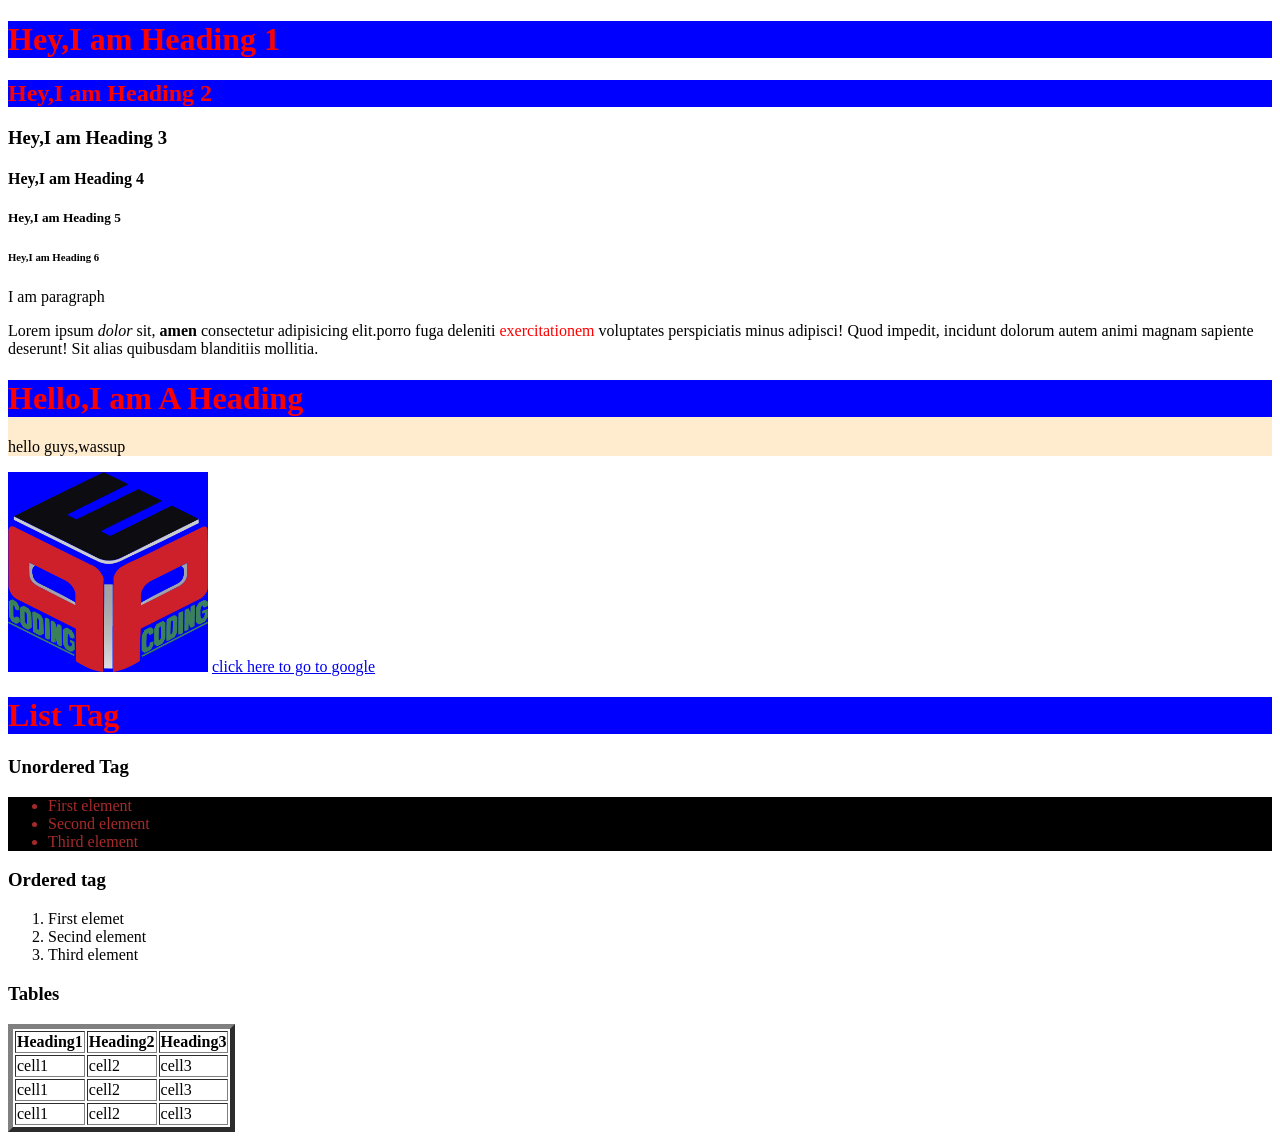
<file: index.html>
<!DOCTYPE html>
<html lang="en">
<head>
    <meta charset="UTF-8">
    <meta http-equiv="X-UA-Compatible" content="IE=edge">
    <meta name="viewport" content="width=device-width, initial-scale=1.0">
    <title>Document</title>
    <style>
        h1,h2{
            color:red;
            background-color:blue;
        }
        img{
           width:200px;
           height:200px; 
        }
        ul{
            color:brown;
            background-color:black;
        }
        div{
            background-color:blanchedalmond
        }
        img {
          background-color: blue;
          text-align: center;
        }
    </style>
</head>
<body>
    <!--Headings-->
    <h1>Hey,I am Heading 1</h1>
    <h2>Hey,I am Heading 2</h2>
    <h3>Hey,I am Heading 3</h3>
    <h4>Hey,I am Heading 4</h4>
    <h5>Hey,I am Heading 5</h5>
    <h6>Hey,I am Heading 6</h6> 
    
    <!--paragraph-->
    <p>I am paragraph</p>
    <p>Lorem ipsum <em>dolor</em> sit, <strong>amen</strong> consectetur adipisicing elit.porro fuga deleniti <span style="color:red">exercitationem</span> voluptates perspiciatis minus adipisci! Quod impedit, incidunt dolorum autem animi magnam sapiente deserunt! Sit alias quibusdam blanditiis mollitia.</p>
    <div>
        <h1>Hello,I am A Heading</h1>
        <p>hello guys,wassup</p>
    </div>


    <!--image tag self closing-->
    <img src="./logo.png" alt="Pepecoding logo was here"> 

    <!--anchor tag-->
    <a href="https://www.google.co.in/" target="_blank ">click here to go to google</a>

    <!--list-->
    <h1>List Tag</h1>
    <h3>Unordered Tag</h3>
    <ul>
        <li>First element</li>
        <li>Second element</li>
        <li>Third element</li>
    </ul>
    <h3>Ordered tag</h3>
    <ol>
        <li>First elemet</li>
        <li>Secind element</li>
        <li>Third element</li>
    </ol>

    <!--Tables-->
    <h3>Tables</h3>
    <table border="5">
        <thead>
          <tr>
            <th>Heading1</th>
            <th>Heading2</th>
            <th>Heading3</th>
          </tr>
        </thead>
        <tbody>
          <tr>
            <td>cell1</td>
            <td>cell2</td>
            <td>cell3</td>
          </tr>
          <tr>
            <td>cell1</td>
            <td>cell2</td>
            <td>cell3</td>
          </tr>
          <tr>
            <td>cell1</td>
            <td>cell2</td>
            <td>cell3</td>
          </tr>
        </tbody>
    </table>
</body>
</html>
</file>
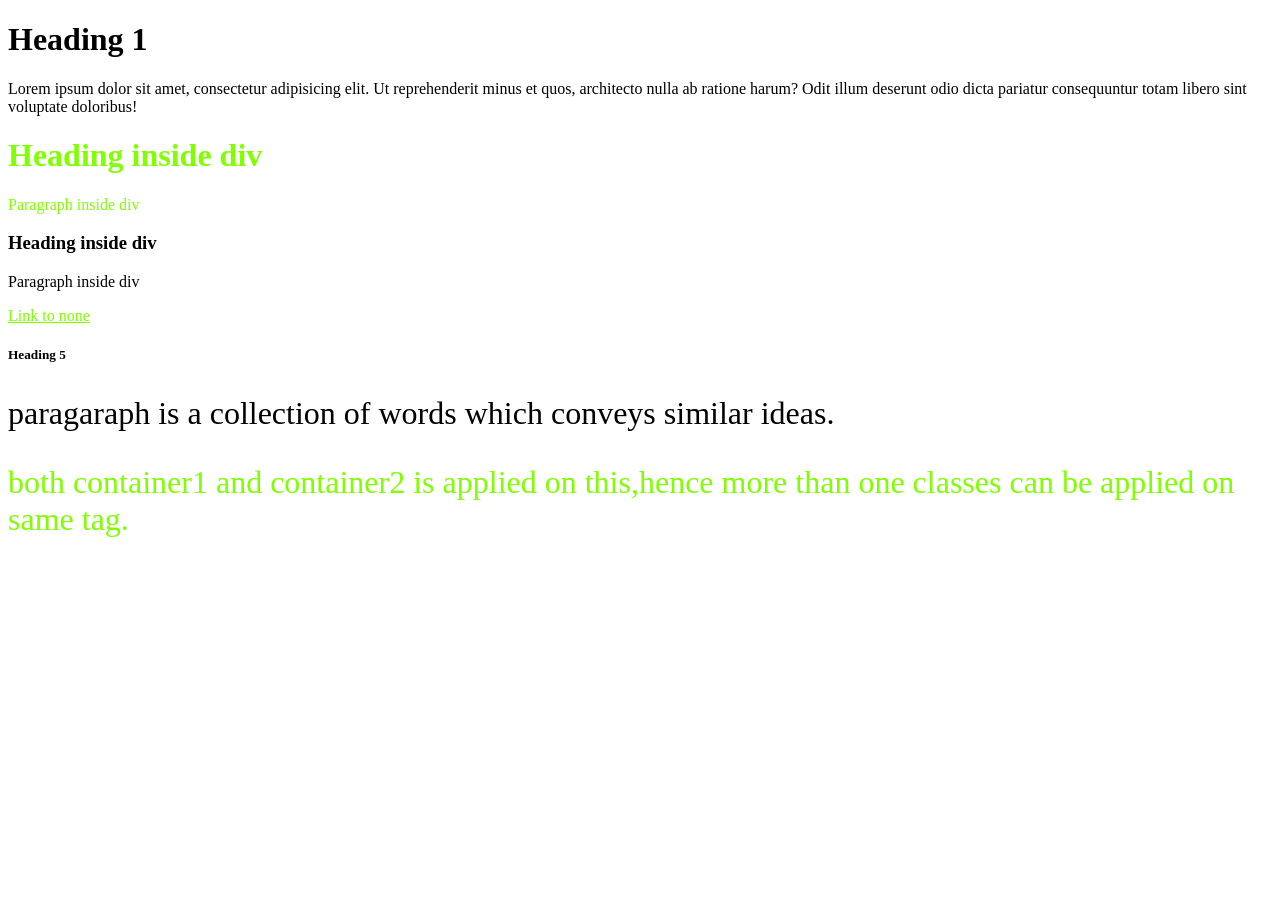
<file: selector.html>
<!DOCTYPE html>
<html lang="en">
<head>
    <meta charset="UTF-8">
    <meta http-equiv="X-UA-Compatible" content="IE=edge">
    <meta name="viewport" content="width=device-width, initial-scale=1.0">
    <title>Document</title>
    <style>
        /*universal selector*/
        /**{
            color:aqua;
         }*/
        .container1{
            color:chartreuse;
        }
        .container2{
            font-size: xx-large;
        }
        #one{
            font-size:xx-large;
        }
    </style>
</head>
<body>
    <h1>Heading 1</h1>
    <p>Lorem ipsum dolor sit amet, consectetur adipisicing elit. Ut reprehenderit minus et quos, architecto nulla ab ratione harum? Odit illum deserunt odio dicta pariatur consequuntur totam libero sint voluptate doloribus! </p>
    <div class="container1">
        <h1>Heading inside div</h2>
        <p>Paragraph inside div</p>
    </div>
    <div>
        <h3>Heading inside div</h3>
        <p>Paragraph inside div</p>
    </div>
    <a href="" class="container1">Link to none</a>
    <h5>Heading 5</h5>
    <p id="one">paragaraph is a collection of words which conveys similar ideas.</p>
    <p class="container1 container2">both container1 and container2 is applied on this,hence more than one classes can be applied on same tag.</p>
</body>
</html>
</file>
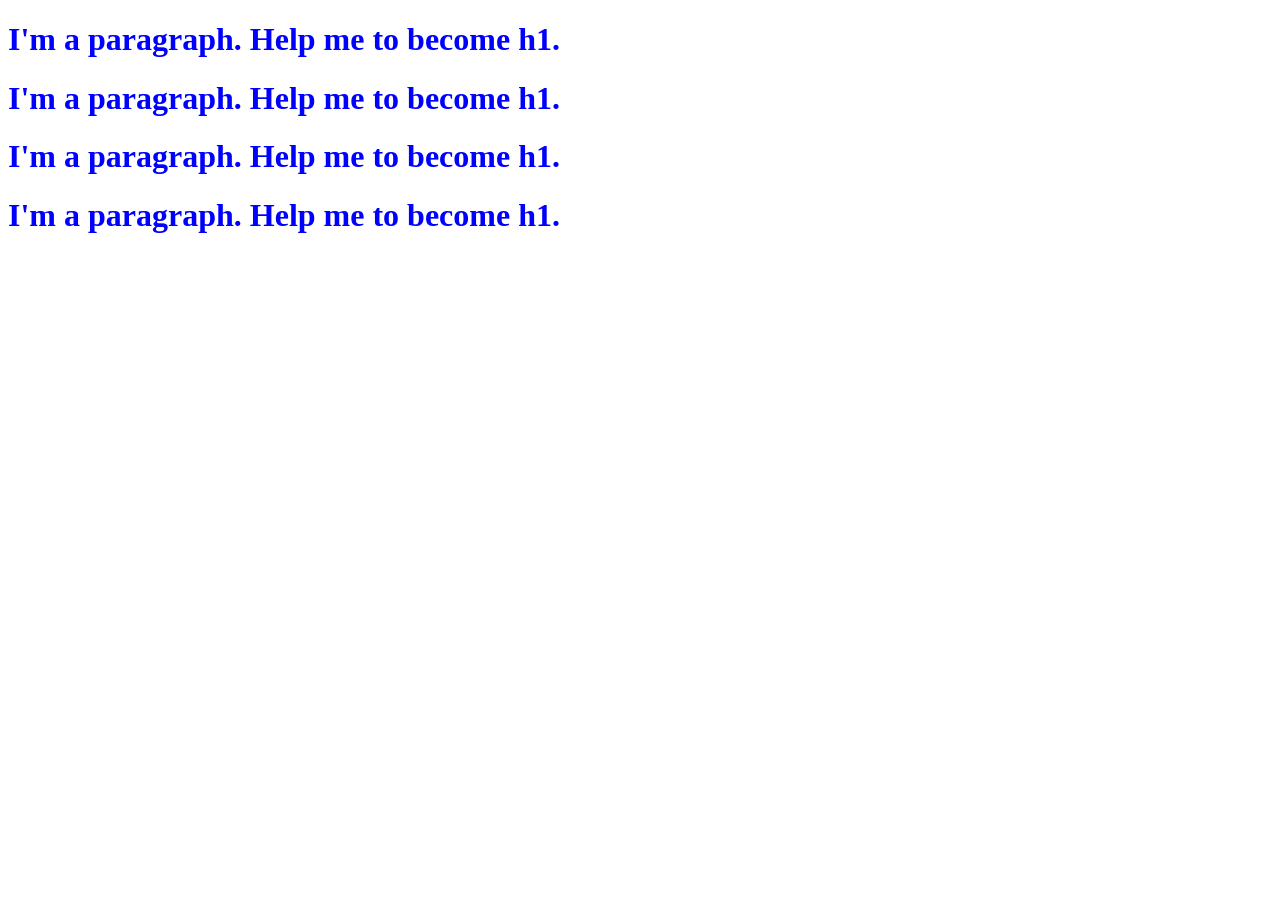
<file: css_selector_questions/q1.html>
<!DOCTYPE html>
<html lang="en">

<head>
    <meta charset="UTF-8">
    <meta name="viewport" content="width=device-width, initial-scale=1.0">
    <title>Document</title>

    <style>
        h1{
            color:blue;
        }
    </style>
</head>

<body>
    <!-- add css styles to all h1 tags making it blue   -->
    <h1>I'm a paragraph. Help me to become h1.</h1>
    <h1>I'm a paragraph. Help me to become h1.</h1>
    <h1>I'm a paragraph. Help me to become h1.</h1>
    <h1>I'm a paragraph. Help me to become h1.</h1>
</body>

</html>
</file>
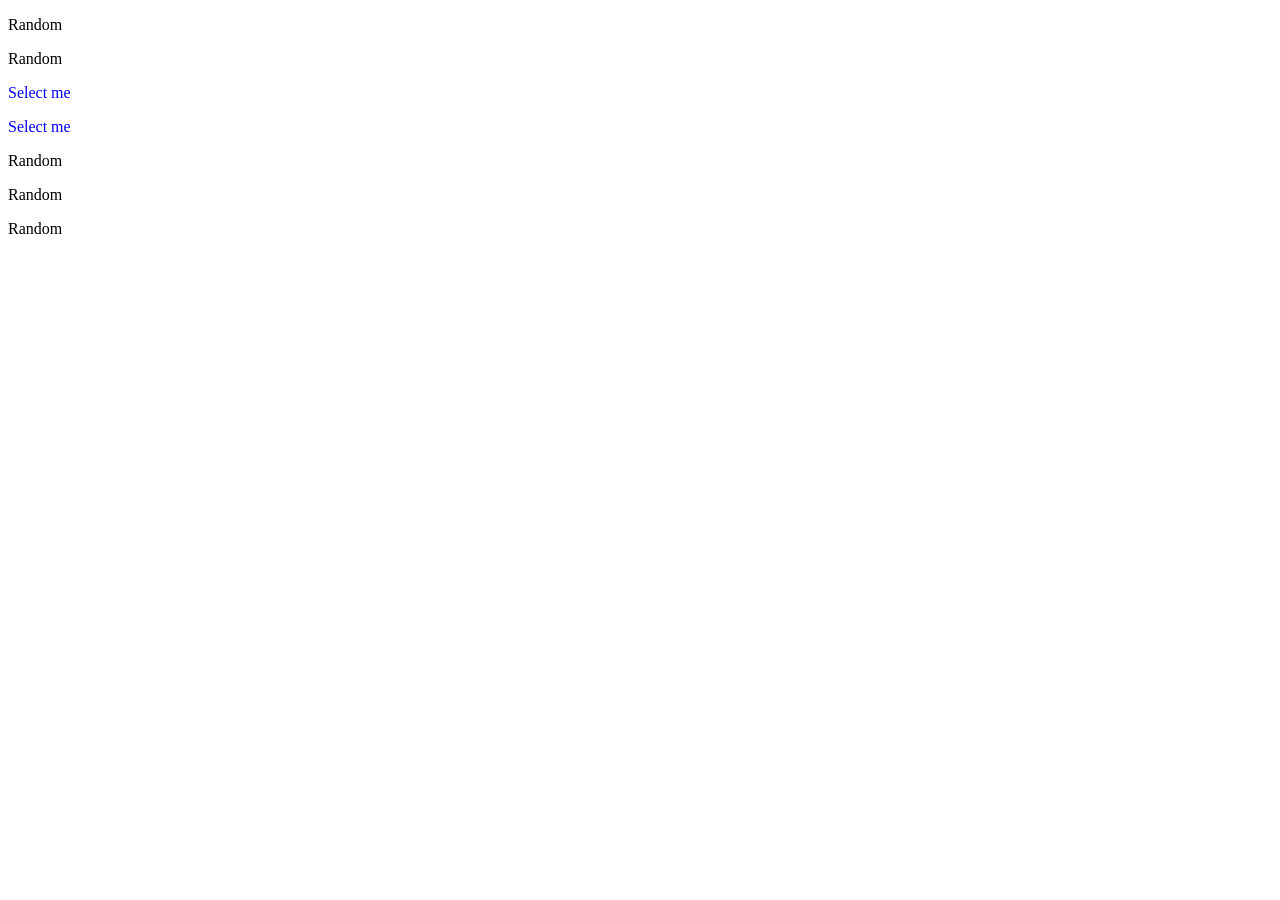
<file: css_selector_questions/q10.html>
<!DOCTYPE html>
<html lang="en">

<head>
    <meta charset="UTF-8" />
    <meta name="viewport" content="width=device-width, initial-scale=1.0" />
    <title>Document</title>
    <style>
        #the-one>.c1.c2{
            color:blue;
        }
    </style>
</head>

<body>
    <!-- Select the element with "Select me" and make it blue  -->
    <div class="some-class">
        <div id="the-one">
            <p>Random</p>
            <div>
                <p class="c1 c2">Random</p>
            </div>
            <p class="c1 c2">Select me</p>
            <div class="c1 c2">Select me</div>
        </div>
    </div>
    <div class="some-class">
        <p class="c1">Random</p>
        <p class="c2">Random</p>
        <p class="c1 c2">Random</p>
    </div>
</body>

</html>
</file>
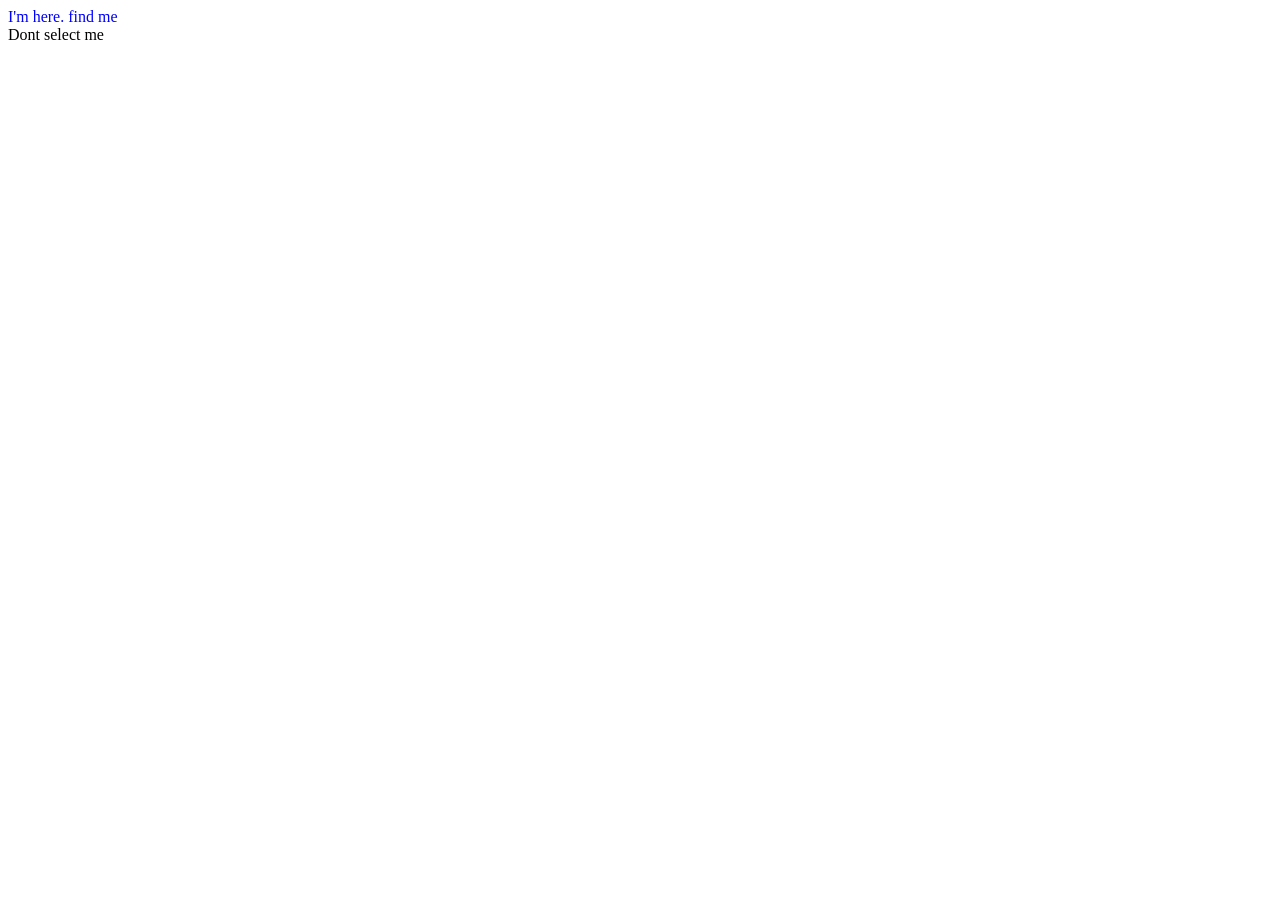
<file: css_selector_questions/q11.html>
<!DOCTYPE html>
<html lang="en">

<head>
  <meta charset="UTF-8" />
  <meta name="viewport" content="width=device-width, initial-scale=1.0" />
  <title>Document</title>
  <style>
    /*div .c2{
      color:blue
    }

   div>span{
    color:blue;
   }

   .c1 span>div{
    color:blue;
   }

   .c1{
    color:blue;
   }*/

   .c1 .c2{
    color:blue;
   }
  </style>
</head>

<body>
  <!-- Select "I'm here. find me" and make it blue  -->

  <div class="c1">
    <div>
      <div>
        <span>
          <div class="c2">I'm here. find me</div>
        </span>
      </div>
    </div>

  </div>

    <span>
      <div class="c2">Dont select me</div>
    </span>
</body>

</html>
</file>
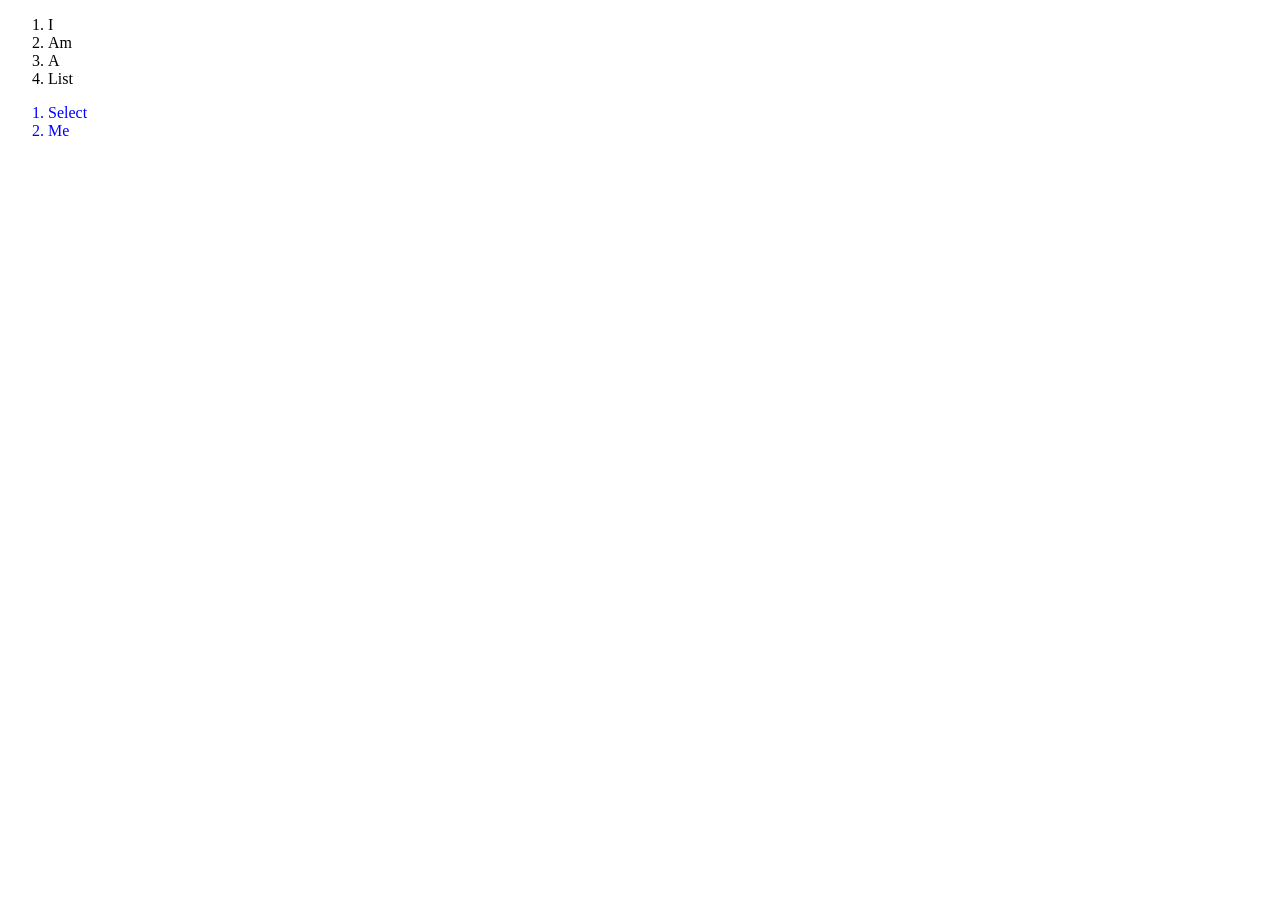
<file: css_selector_questions/q2.html>
<!DOCTYPE html>
<html lang="en">

<head>
    <meta charset="UTF-8">
    <meta name="viewport" content="width=device-width, initial-scale=1.0">
    <title>Document</title>
    <style>
        /*div li{
            color:blue;
        }
        div>ol>li{
            color:blue;
        }
        */
        div{
            color:blue;
        }
    </style>
</head>

<body>
    <!-- write css selector to select the select,me list items make them blue -->
    
        <ol>
            <li>I</li>
            <li>Am</li>
            <li>A</li>
            <li>List</li>
        </ol>
    

    <div>
        <ol>
            <li>Select</li>
            <li>Me</li>
        </ol>
    </div>
</body>

</html>
</file>
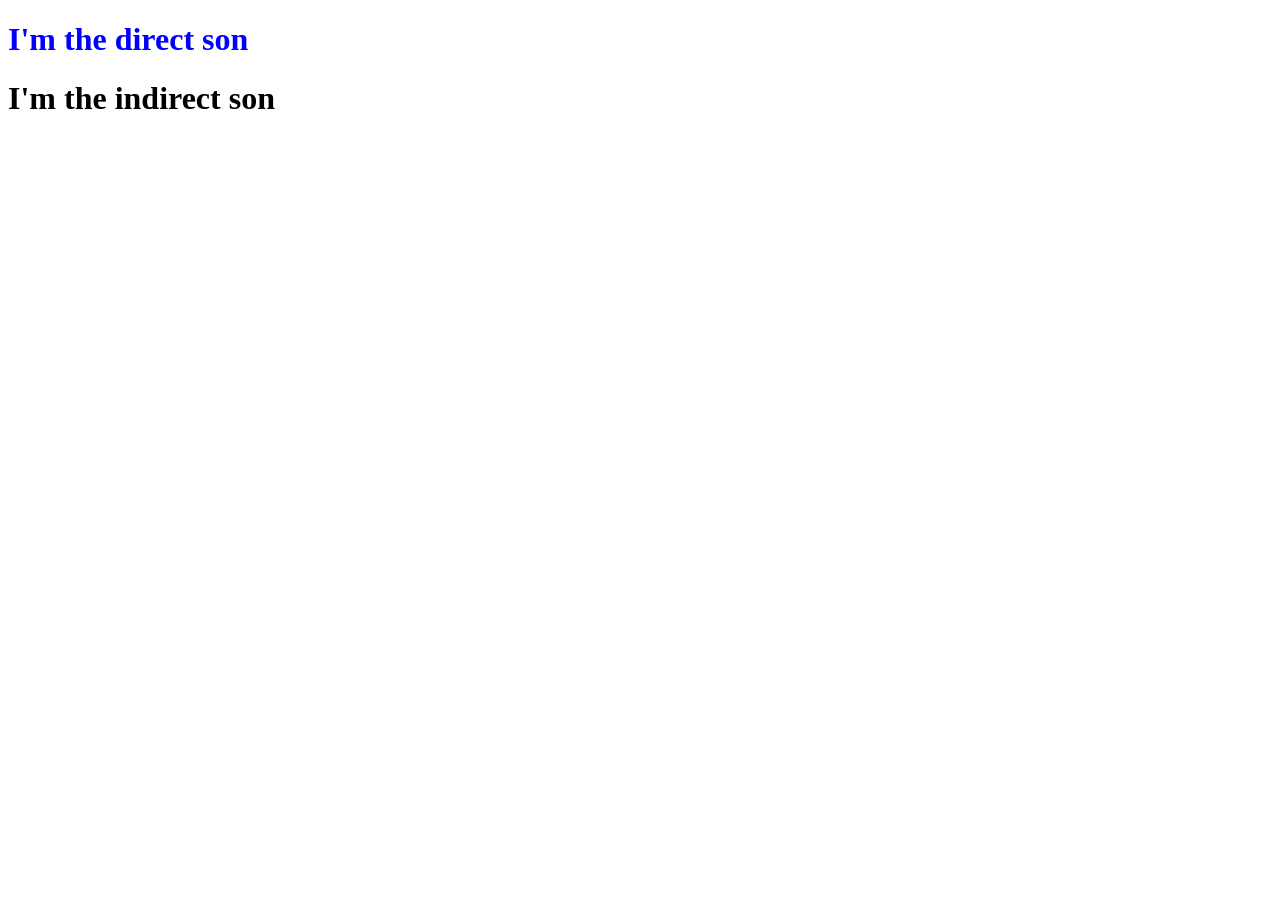
<file: css_selector_questions/q3.html>
<!DOCTYPE html>
<html lang="en">

<head>
    <meta charset="UTF-8">
    <meta name="viewport" content="width=device-width, initial-scale=1.0">
    <title>Document</title>
    <style>
        /*div>h1>span{
            color:blue;
        }  
        /*div>h1 span{
            color:blue;
        }*/
        div>h1{
            color:blue;
        }
    </style>
</head>

<body>

    <!-- select "I'm the direct son" and make it blue -->

    <div>
        <h1>
            <span>I'm the direct son</span>
        </h1>
    </div>

    <div>
        <span>
            <h1>
                <span>I'm the indirect son</span>
            </h1>
        </span>
    </div>

</body>

</html>
</file>
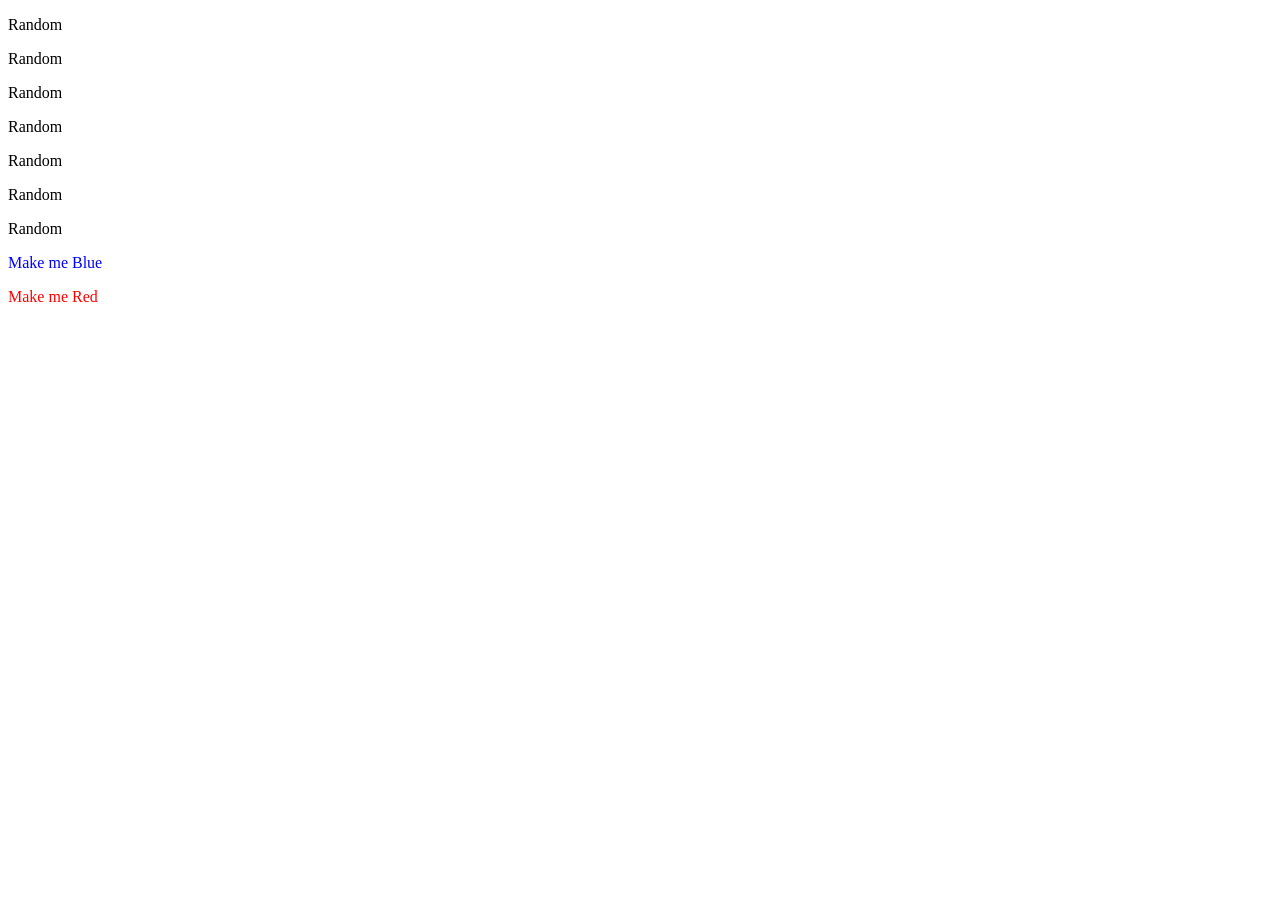
<file: css_selector_questions/q4.html>
<!DOCTYPE html>
<html lang="en">

<head>
    <meta charset="UTF-8">
    <meta name="viewport" content="width=device-width, initial-scale=1.0">
    <title>Document</title>
    <style>
        .class1{
            color:blue
        }
        .class2{
            color:red
        }
    </style>
</head>

<body>
    <!-- Select the make me p tags and make class 1 blue and class 2 red  -->
    <p>Random</p>
    <p>Random</p>
    <p>Random</p>
    <p>Random</p>
    <p>Random</p>
    <p>Random</p>
    <p>Random</p>

    <p class="class1">Make me Blue</p>
    <p class="class2">Make me Red</p>

</body>

</html>
</file>
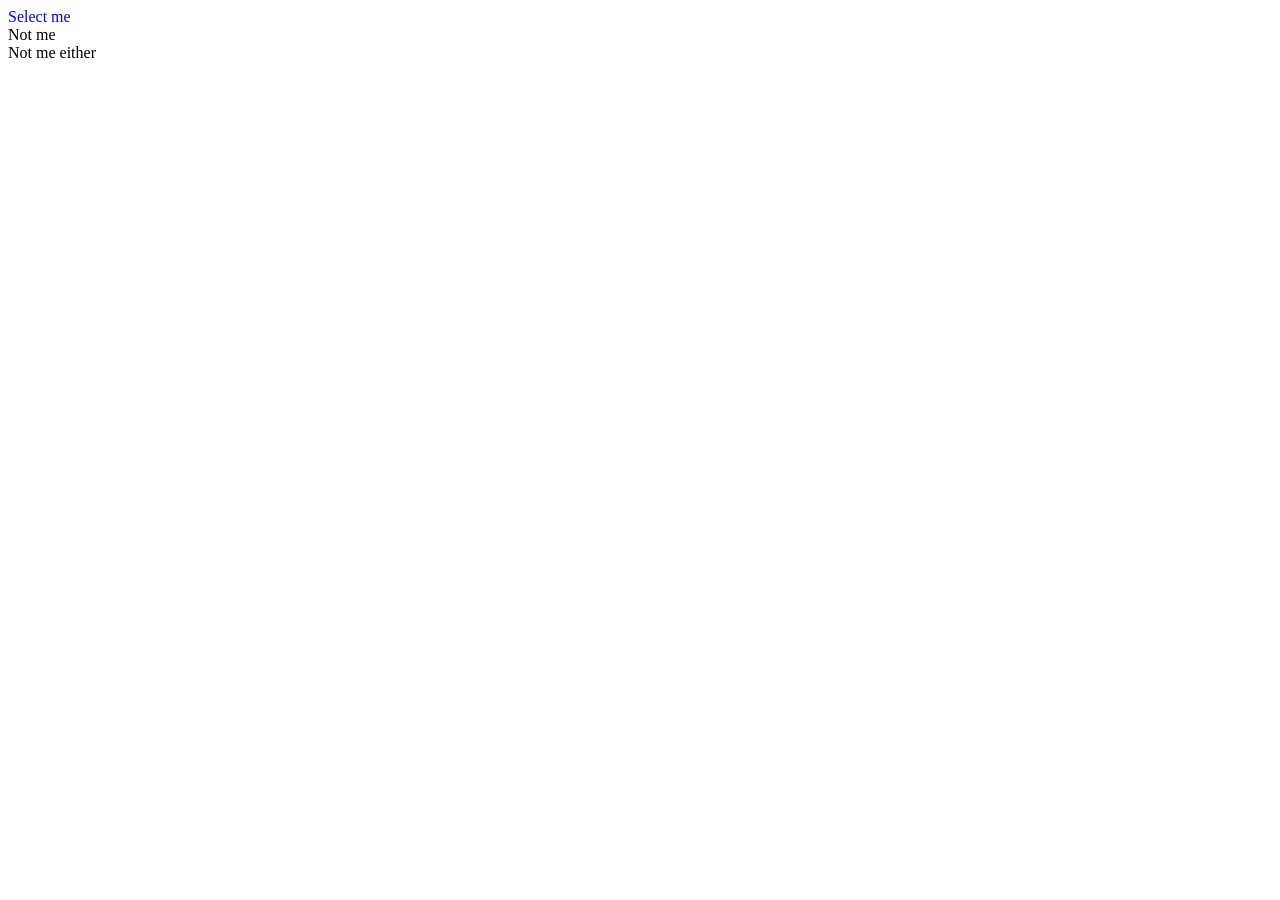
<file: css_selector_questions/q5.html>
<!DOCTYPE html>
<html lang="en">

<head>
    <meta charset="UTF-8">
    <meta name="viewport" content="width=device-width, initial-scale=1.0">
    <title>Document</title>
    <style>
      .m1.m2{
        color:blue;
      }   
    </style>
</head>

<body>
    <!-- Select the element with multiple classes(m1 & m2) and make them blue -->
    <div class="m1 m2">
        Select me
    </div>

    <div class="m1">Not me</div>
    <div class="m2">Not me either</div>
</body>

</html>
</file>
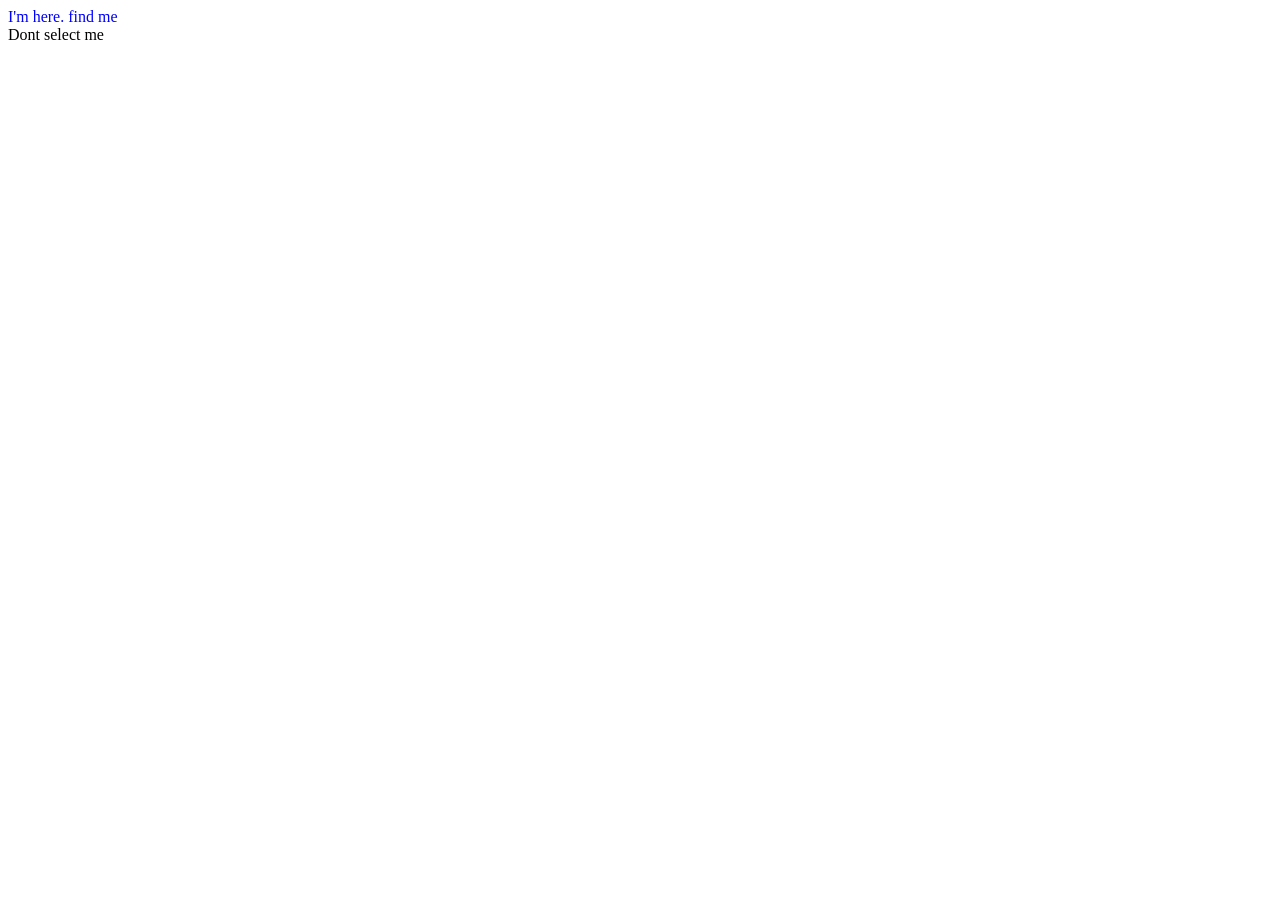
<file: css_selector_questions/q6.html>
<!DOCTYPE html>
<html lang="en">

<head>
  <meta charset="UTF-8" />
  <meta name="viewport" content="width=device-width, initial-scale=1.0" />
  <title>Document</title>
  <style>
    .c2{
      color: blue;
    }
  </style>
</head>

<body>
  <!-- Select "I'm here. find me" and make it blue  -->

  <div class="c1">
    <div>
      <div>
        <span>
          <div class="c2">I'm here. find me</div>
        </span>
      </div>
    </div>

  </div>
    <span>
      <div class="c1">Dont select me</div>
    </span>
</body>

</html>
</file>
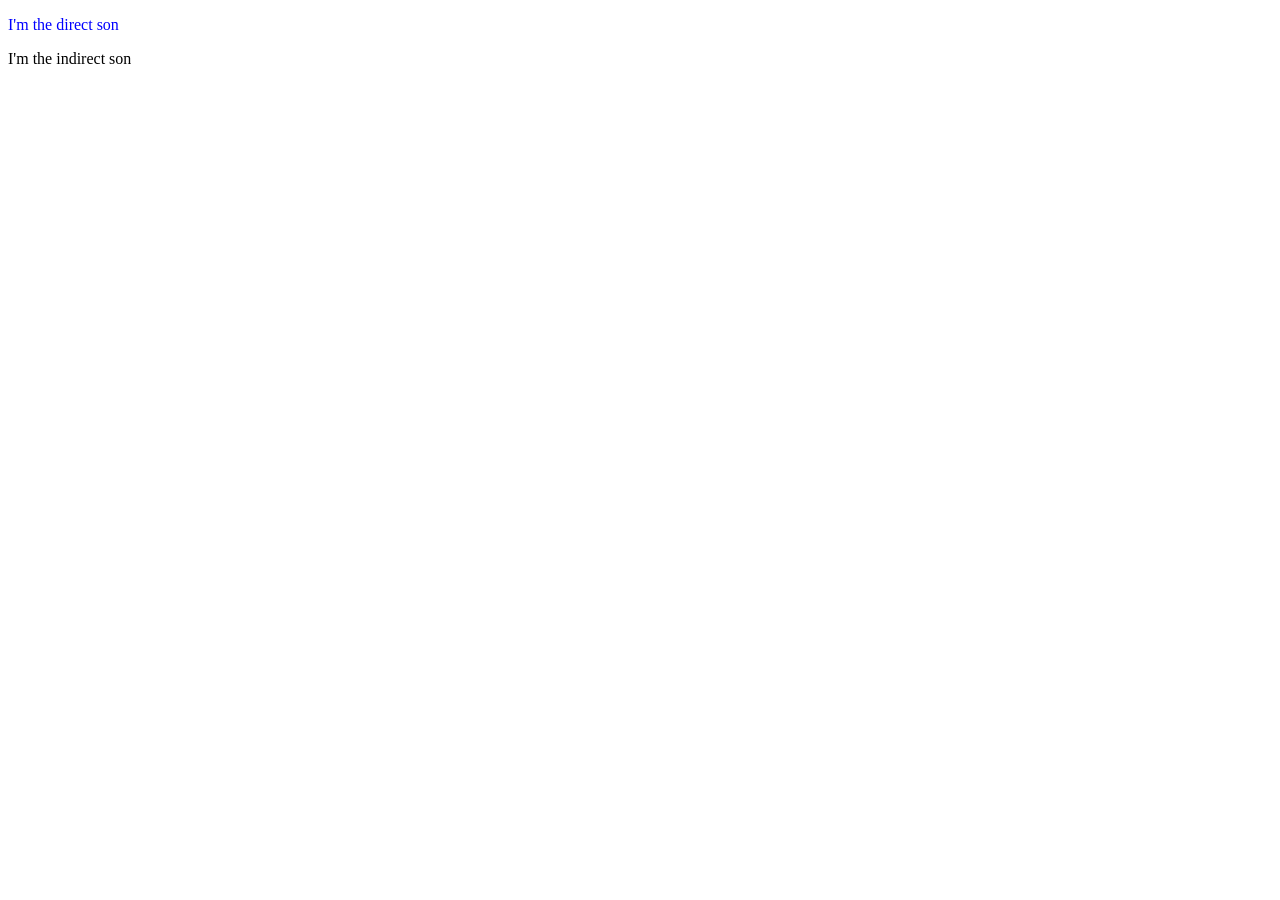
<file: css_selector_questions/q7.html>
<!DOCTYPE html>
<html lang="en">

<head>
    <meta charset="UTF-8">
    <meta name="viewport" content="width=device-width, initial-scale=1.0">
    <title>Document</title>
</head>
<style>
    .c1>p{
        color:blue;
    }
</style>

<body>

    <!-- select "I'm the direct son" and make it blue  -->
    <div class="c1">
        <p>
            I'm the direct son
        </p>
    </div>

    <div class="c1">
        <span>
            <p>I'm the indirect son</p>
        </span>
    </div>

</body>

</html>
</file>
